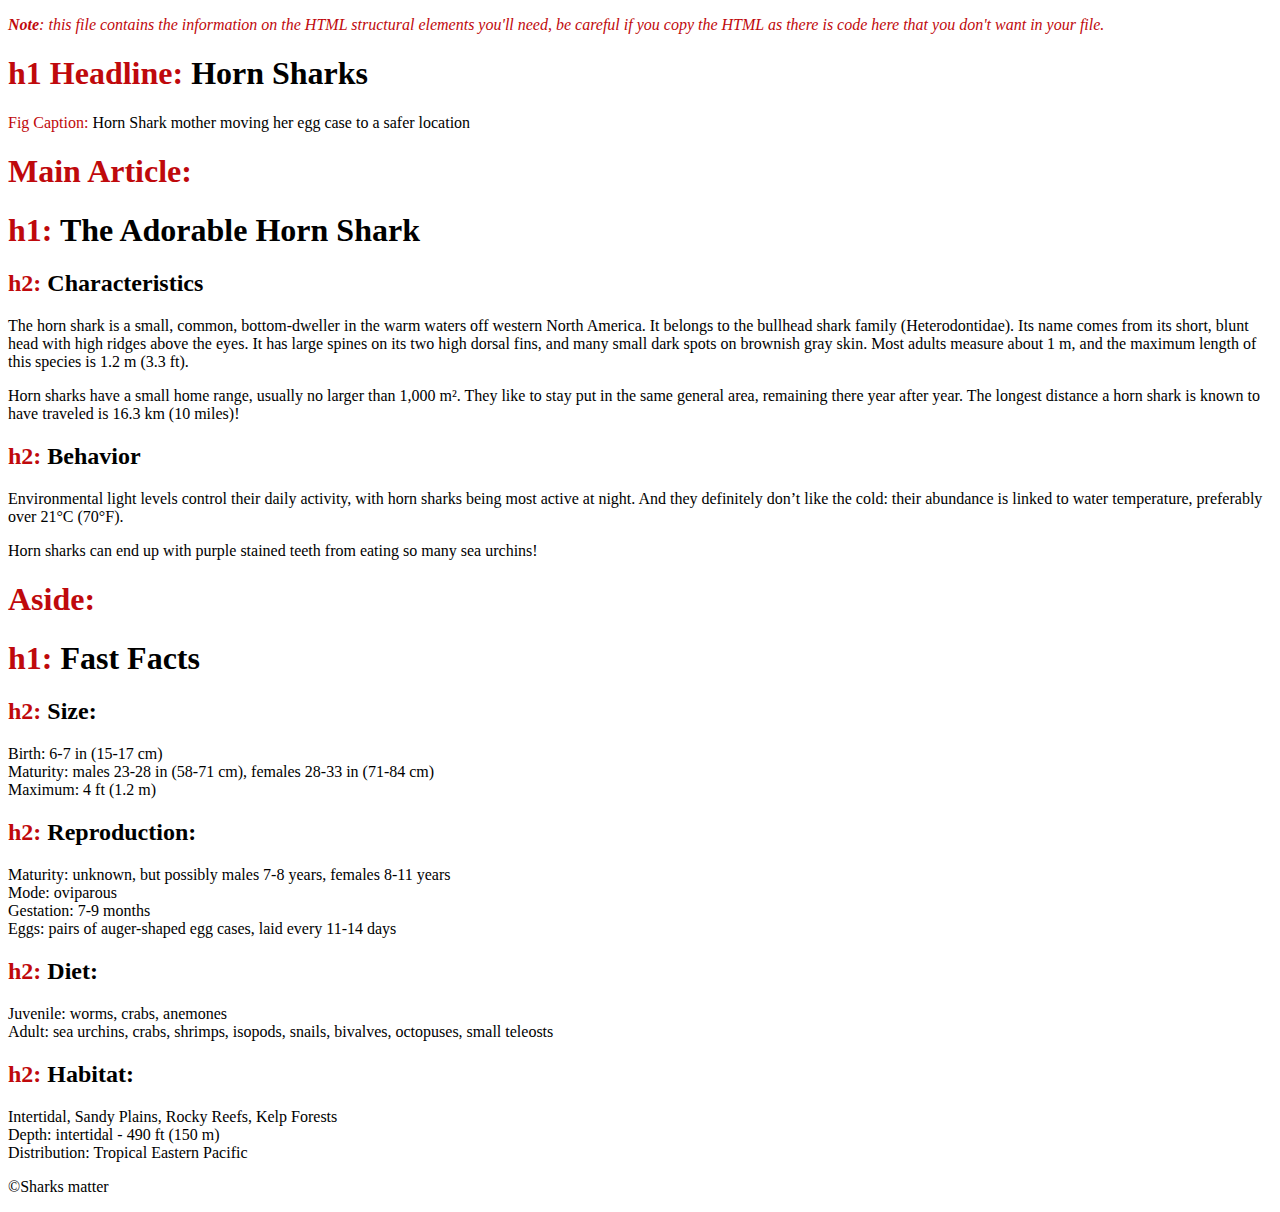
<file: misc/text.html>
<!doctype html>
<html>
<head>
<meta charset="UTF-8">
<title></title>
<style type="text/css">

.callout {
	color:#BF090C;
}
</style>
</head>

<body>
<p class="callout"><em><strong>Note</strong>: this file contains the information on the HTML structural elements you'll need, be careful if you copy the HTML as there is code here that you don't want in your file.</em></p>
<h1><span class="callout">h1 Headline:</span> Horn Sharks</h1>

<span class="callout">Fig Caption: </span>Horn Shark mother moving her egg case to a safer location
<h1><span class="callout">Main Article:</span> </h1>
<h1><span class="callout">h1: </span>The Adorable Horn Shark</h1>
    
      <h2><span class="callout">h2: </span>Characteristics</h2>
      <p>The horn shark is a small, common, bottom-dweller in the warm waters off western North America. It belongs to the bullhead shark family (Heterodontidae). Its name comes from its short, blunt head with high ridges above the eyes. It has large spines on its two high dorsal fins, and many small dark spots on brownish gray skin. Most adults measure about 1 m, and the maximum length of this species is 1.2 m (3.3 ft).</p>
<p>Horn sharks have a small home range, usually no larger than 1,000 m². They like to stay put in the same general area, remaining there year after year. The longest distance a horn shark is known to have traveled is 16.3 km (10 miles)!</p>

      <h2><span class="callout">h2: </span>Behavior</h2>
      <p>Environmental light levels control their daily activity, with horn sharks being most active at night. And they definitely don’t like the cold: their abundance is linked to water temperature, preferably over 21°C (70°F).</p>
<p>Horn sharks can end up with purple stained teeth from eating so many sea urchins!</p>

  
 
    <h1><span class="callout">Aside:</span></h1>
    <h1><span class="callout">h1:</span> Fast Facts</h1>
    <h2><span class="callout">h2:</span> Size:</h2>
    <p>Birth: 6-7 in (15-17 cm)<br>
      Maturity: males 23-28 in (58-71 cm), females 28-33 in (71-84 cm)<br>
Maximum: 4 ft (1.2 m)</p>
<h2><span class="callout">h2:</span> Reproduction:<br>
    </h2>
    <p>Maturity: unknown, but possibly males 7-8 years, females 8-11 years<br>
      Mode: oviparous<br>
      Gestation: 7-9 months<br>
    Eggs: pairs of auger-shaped egg cases, laid every 11-14 days</p>
    <h2><span class="callout">h2:</span> Diet:<br>
</h2>
    <p>Juvenile: worms, crabs, anemones<br>
Adult: sea urchins, crabs, shrimps, isopods, snails, bivalves, octopuses, small teleosts</p>
    <h2><span class="callout">h2:</span> Habitat:</h2>
    <p> Intertidal, Sandy Plains, Rocky Reefs, Kelp Forests<br>
      Depth: intertidal - 490 ft (150 m)<br>
Distribution: Tropical Eastern Pacific</p>

    <p>&copy;Sharks matter</p>
 
</body>
</html>
</file>
